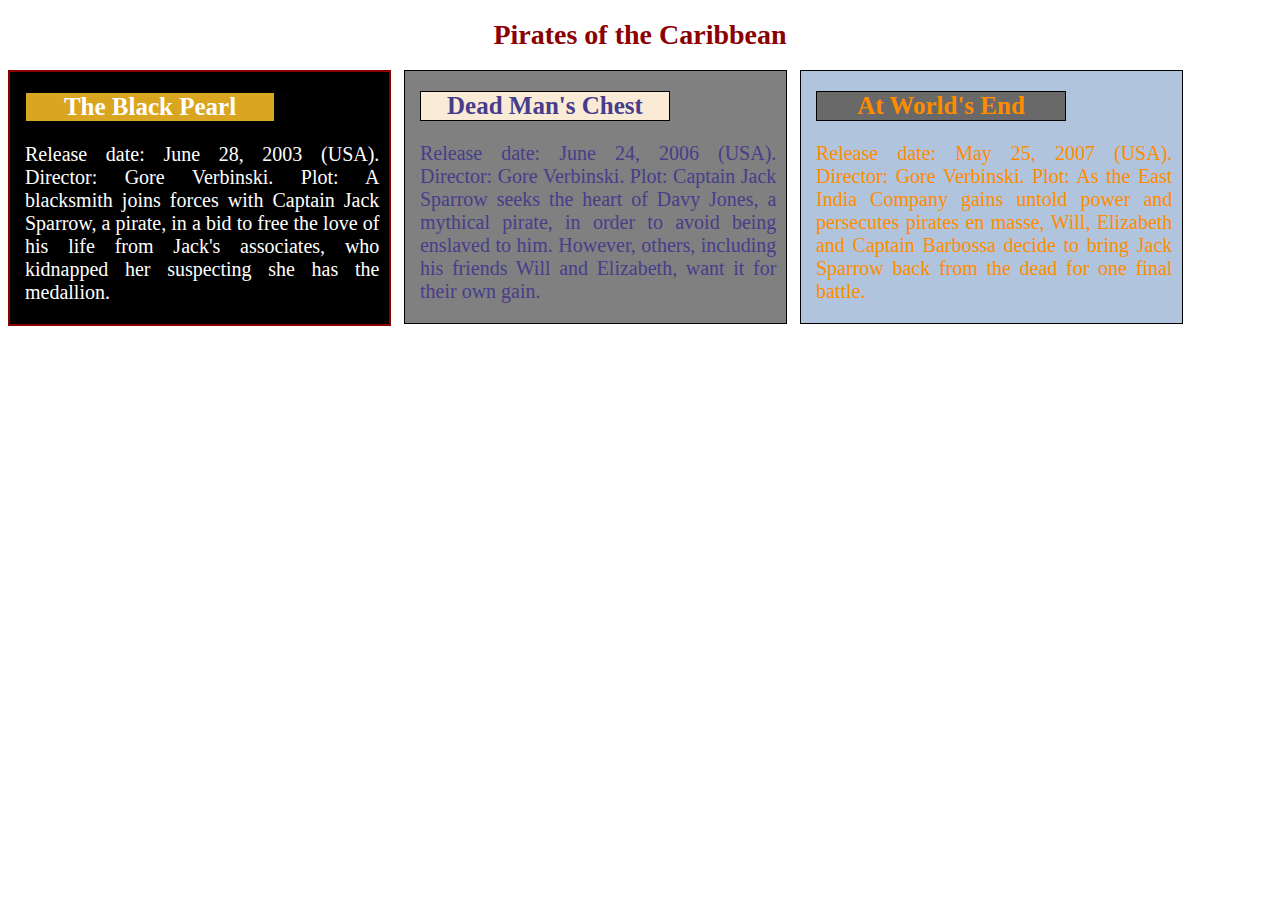
<file: module2-solution/index.html>
<!Doctype html>
<html lang=eng>
 <head> 
		<meta charset="utf-8"> 
		<meta name="viewport" content="width=device-width, initial-scale=3">
		<link rel="stylesheet" href="style.css">

<title> Pirates of the Caribbean Movies </title>
</head>

<body> 
<div class="row"> 
<h1 id="title"> Pirates of the Caribbean </h1>

	
<section id="section1", class="col-lg-4 col-md-6 col-sm-12">
	<h2 id="Black" style="background-color: #daa520;"> The Black Pearl </h2>
	<p>  Release date: June 28, 2003 (USA). Director: Gore Verbinski. Plot: A blacksmith joins forces with Captain Jack Sparrow, a pirate, in a bid to free the love of his life from Jack's associates, who kidnapped her suspecting she has the medallion. </p>
</section>


<section id="section2", class="col-lg-4 col-md-6 col-sm-12">
	<h2 id="Chest" style="background-color:#faebd7;"> Dead Man's Chest </h2>
	<p> Release date: June 24, 2006 (USA). Director: Gore Verbinski. Plot: Captain Jack Sparrow seeks the heart of Davy Jones, a mythical pirate, in order to avoid being enslaved to him. However, others, including his friends Will and Elizabeth, want it for their own gain. </p>
</section>


<section id="section3", class="col-lg-4 col-md-12 col-sm-12">
	<h2 id="End" style="background-color: dimgray;"> At World's End </h2>
	<p> Release date: May 25, 2007 (USA). Director: Gore Verbinski. Plot: As the East India Company gains untold power and persecutes pirates en masse, Will, Elizabeth and Captain Barbossa decide to bring Jack Sparrow back from the dead for one final battle. </p>
</section> 

</div>
</body>


</html>
</file>
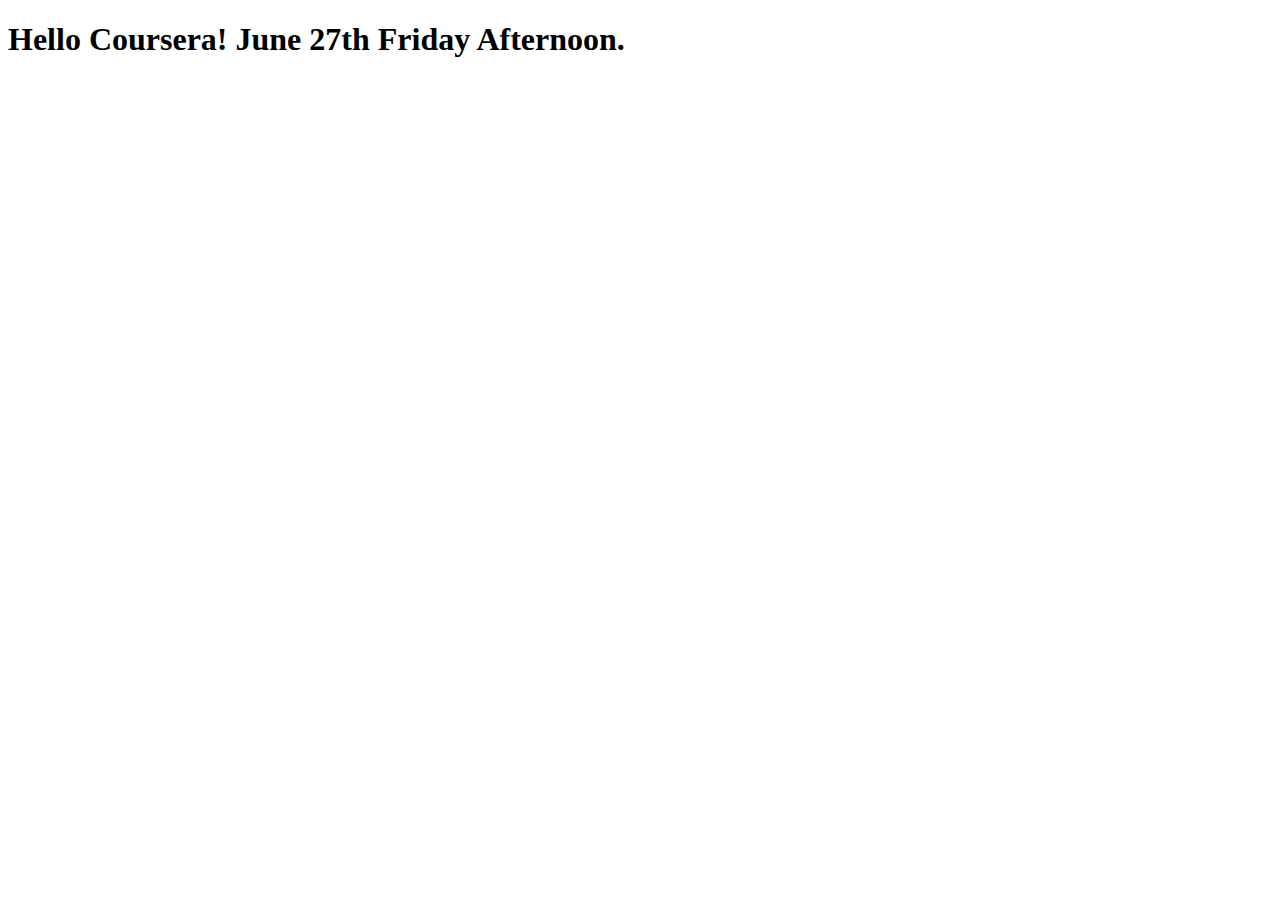
<file: site/index.html>
<!DOCTYPE html>
<html>
<head>
	<meta charset="utf-8">
	<meta name="viewport" content="width=device-width, initial-scale=1">
	<title>Hello Coursera</title>
</head>
<body><script id="__bs_script__">//<![CDATA[
    document.write("<script async src='http://HOST:3000/browser-sync/browser-sync-client.js?v=2.27.10'><\/script>".replace("HOST", location.hostname));
//]]></script>
<h1>Hello Coursera! June 27th Friday Afternoon.</h1>
</body>
</html>
</file>
<file: module2-solution/style.css>
* {
	box-sizing: border-box;
}

h1 {
	color: darkred;
	font-family: "Papyrus", fantasy;
	font-size: 175%;
	text-align: center;
	font-weight: bolder;
}

body {
	font-size: 100%;
	}

h2 {
	font-family: "Papyrus", fantasy ;
	font-size: 125% ;
	text-align:  center;
	box-sizing:  border-box;
	border:  1px solid black;
	width:  250px;
	position: relative;
	right: 0px;
}

	
section {
	font-family: "Times New Roman", Times, serif;
	box-sizing:  border-box;
	font-size: 20px;
	padding-right: 10px;
	padding-left: 15px;
	border:  1px solid black;
	text-align: justify;
}

#section1 {
	color: white;
	background-color: black;
	border: 2px solid darkred;
	margin-bottom:  15px;
	margin-right: 1%;
}

#section2 {
	color: darkslateblue;
	background-color: grey;
	margin-bottom: 15px;
	margin-right: 1%;
}

#section3 {
	color: darkorange ;
	background-color: lightsteelblue;
	margin-bottom:  15px;
	margin-right:  1%;
}


.row {
	width:  100%;
}

/**** Large Devices ****/

@media (min-width: 992px) {
  .col-lg-1, .col-lg-2, .col-lg-3, .col-lg-4, .col-lg-5, .col-lg-6, .col-lg-7, .col-lg-8, .col-lg-9, .col-lg-10, .col-lg-11, .col-lg-12 {
    float: left;
      }
  .col-lg-1 {
    width: 8.33%;
  }
  .col-lg-2 {
    width: 16.66%;
  }
  .col-lg-3 {
    width: 25%;
  }
  .col-lg-4 {
    width: 30.33%;
  }
  .col-lg-5 {
    width: 41.66%;
  }
  .col-lg-6 {
    width: 50%;
  }
  .col-lg-7 {
    width: 58.33%;
  }
  .col-lg-8 {
    width: 66.66%;
  }
  .col-lg-9 {
    width: 74.99%;
  }
  .col-lg-10 {
    width: 83.33%;
  }
  .col-lg-11 {
    width: 91.66%;
  }
  .col-lg-12 {
    width: 100%;
  }
}


/**** Medium Devices ****/
@media (min-width: 768px) and (max-width: 991px) {
.col-md-1, .col-md-2, .col-md-3, .col-md-4, .col-md-5, .col-md-6, .col-md-7, .col-md-8, .col-md-9, .col-md-10, .col-md-11, .col-md-12 {
    float: left;
    
  }
  .col-md-1 {
    width: 8.33%;
  }
  .col-md-2 {
    width: 16.66%;
  }
  .col-md-3 {
    width: 25%;
  }
  .col-md-4 {
    width: 30.33%;
  }
  .col-md-5 {
    width: 41.66%;
  }
  .col-md-6 {
    width: 50%;
  }
  .col-md-7 {
    width: 58.33%;
  }
  .col-md-8 {
    width: 66.66%;
  }
  .col-md-9 {
    width: 74.99%;
  }
  .col-md-10 {
    width: 83.33%;
  }
  .col-md-11 {
    width: 91.66%;
  }
  .col-md-12 {
    width: 100%;
  }


}



/**** Small Devices ****/ 
@media (max-width: 767px) {
.col-sm-1, .col-sm-2, .col-sm-3, .col-sm-4, .col-sm-5, .col-sm-6, .col-sm-7, .col-sm-8, .col-sm-9, .col-sm-10, .col-sm-11, .col-sm-12 {
    float: left;
      }
  .col-sm-1 {
    width: 8.33%;
  }
  .col-sm-2 {
    width: 16.66%;
  }
  .col-sm-3 {
    width: 25%;
  }
  .col-sm-4 {
    width: 30.33%;
  }
  .col-sm-5 {
    width: 41.66%;
  }
  .col-sm-6 {
    width: 50%;
  }
  .col-sm-7 {
    width: 58.33%;
  }
  .col-sm-8 {
    width: 66.66%;
  }
  .col-sm-9 {
    width: 74.99%;
  }
  .col-sm-10 {
    width: 83.33%;
  }
  .col-sm-11 {
    width: 91.66%;
  }
  .col-sm-12 {
    width: 100%;
  }
}
</file>
